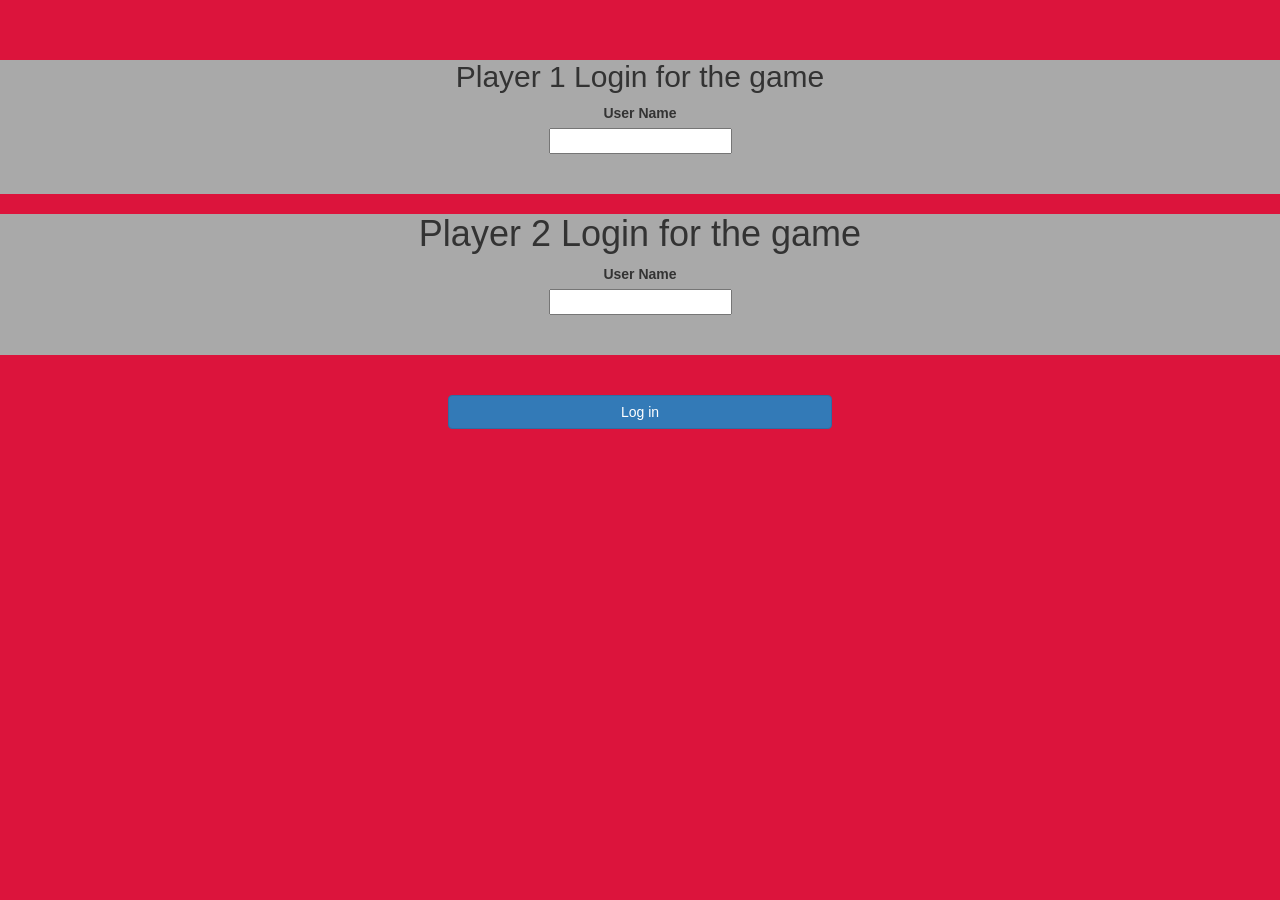
<file: index.html>
<!DOCTYPE html>
<html>
<head>
	<title>THE MATHS QUIZ GAME!!!!!</title>

<meta name="viewport" content="width=device-width, initial-scale=1">
<link rel="stylesheet" href="https://maxcdn.bootstrapcdn.com/bootstrap/3.4.0/css/bootstrap.min.css">
<script src="https://ajax.googleapis.com/ajax/libs/jquery/3.4.1/jquery.min.js"></script>
<script src="https://maxcdn.bootstrapcdn.com/bootstrap/3.4.0/js/bootstrap.min.js"></script>

<link rel="stylesheet" type="text/css" href="login.css">

<script src="quiz_game_login.js"></script>
</head>
<body>

<h4 id="player1_name"></h4> <span id="player1_score"></span>
<br>
<h4 id="player2_name"></h4> <span id="player2_score"></span>  

<div class="container"></div>
<center>

    </div>
    <div>
        <h2> Player 1 Login for the game</h2>
        <label id="player1">User Name</label>
        <br>
        <input type="text">
        <br>
        <br>
        <br>
    </div>
    <div>
            <h1> Player 2 Login for the game</h1>
            <label id="player2">User Name</label>
            <br>
            <input type="text">
            <br>
            <br>
            <br>
        
        </div>
        <br>
        <br>  
        <button style="width:30%" class="btn btn-primary" onclick="AddUser()">Log in </button> 
 
    </center>
      
</body>
</html>
</file>
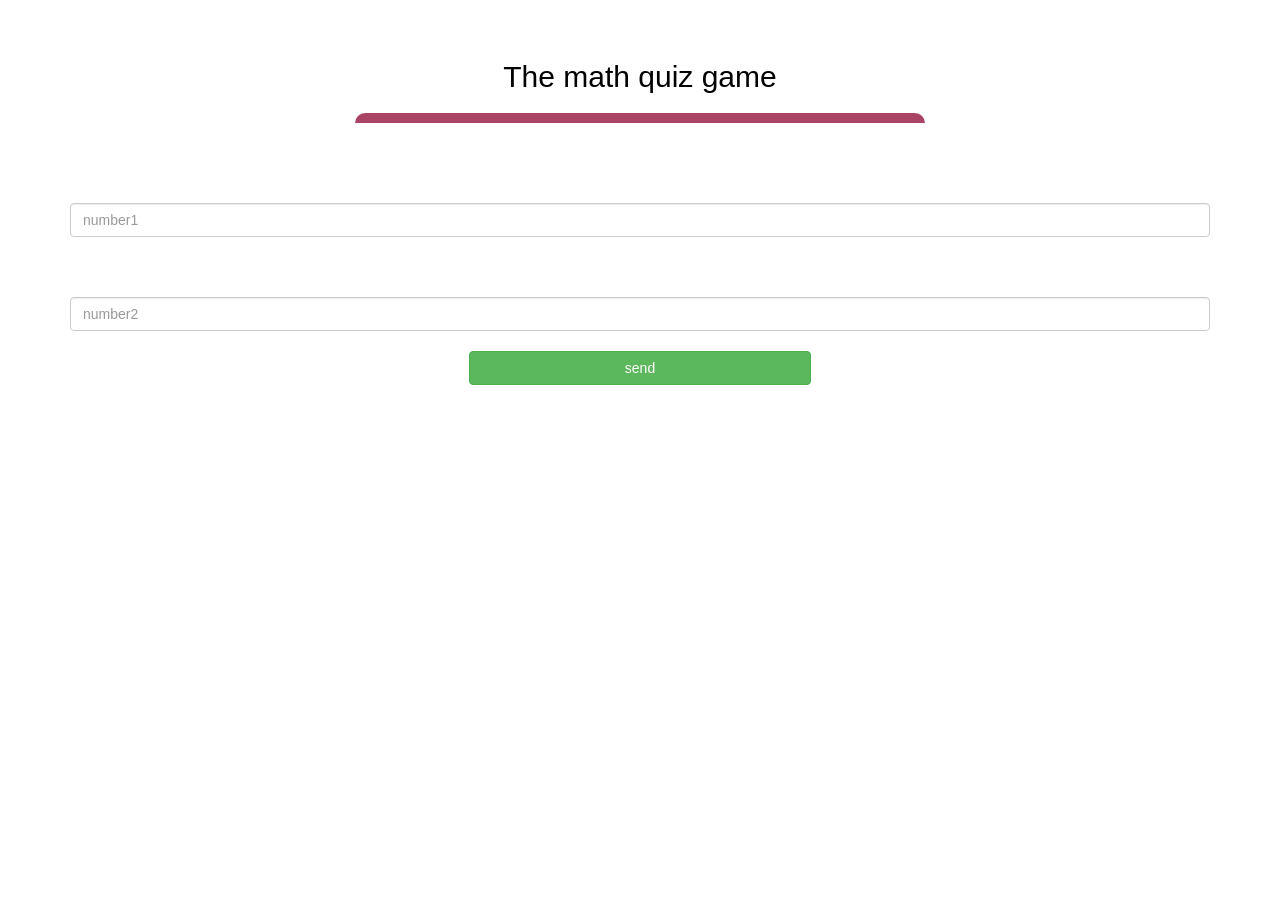
<file: math_quiz_game.html>
<!DOCTYPE html>
<html>
<head>
	<title>Maths Quiz game</title>

<meta name="viewport" content="width=device-width, initial-scale=1">
<link rel="stylesheet" href="https://maxcdn.bootstrapcdn.com/bootstrap/3.4.0/css/bootstrap.min.css">
<script src="https://ajax.googleapis.com/ajax/libs/jquery/3.4.1/jquery.min.js"></script>
<script src="https://maxcdn.bootstrapcdn.com/bootstrap/3.4.0/js/bootstrap.min.js"></script>

<link rel="stylesheet" type="text/css" href="game.css">
</head>
<body>

	<h4 id="player1_name"></h4> <span id="player1_score"></span>
<br>
<h4 id="player2_name"></h4> <span id="player2_score"></span>

<div class="container">
	<center>
		<h2 style="color: rgb(0, 0, 0);">The math quiz game</h2>
<h3 id="player_question"></h3>
<h3 id="player_answer"></h3>
<div id="output" class="col-lg-6"></div>
		<br>
		<br>
	<br>
	<input type="text" id=" number1" class="form-control" placeholder="number1">
	<br>
	<br>
	<br>
	<input type="text" id=" number2" class="form-control" placeholder="number2">
	<br>
	<button onclick="Send()" class="btn btn-success" style="width: 30%"> send </button>
	</center>
</div>

<script src="game_page.js"></script>
</body>
</html>
</file>
<file: login.css>
#Login{
    width: 50px ;
    height: 20px ;
}
body{
    background-color: crimson;
}
div{
    background-color: darkgray;
}
#output{
    background: white;
    border-radius: 10px;
    border-top: 10px solid AA4465;
    padding: 10px;
    float: none;
    text-align: left;
}
</file>
<file: game.css>
.div{
    background: crimson;
}
#output{
    background: white;
    border-radius: 10px;
    border-top:10px solid #AA4465;
    padding: 10px;
    float: none;
    text-align: left;
}
.body{
    background: red;
}
</file>
